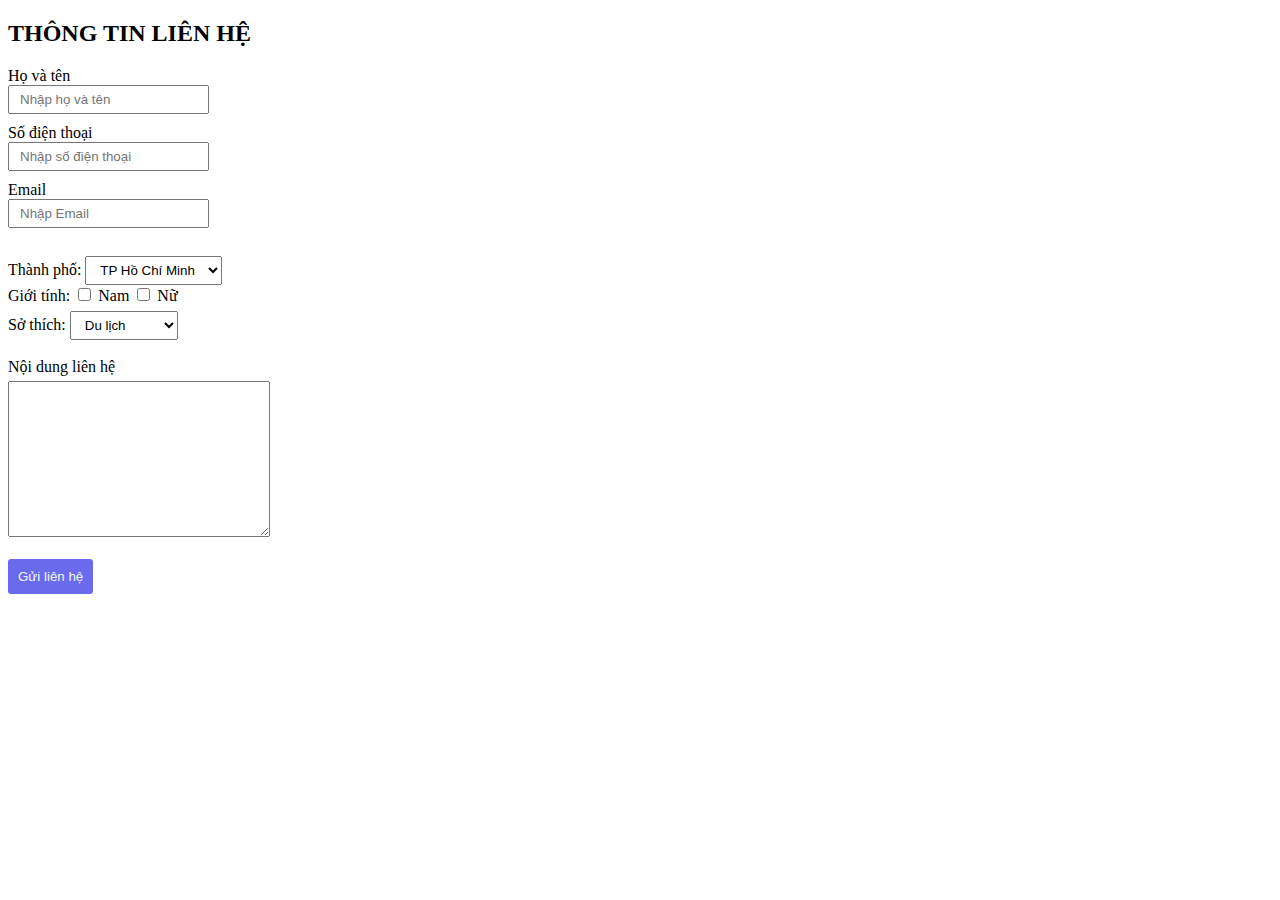
<file: NguyenVanHau_Luxestate_HTML/Baitapngay1_Form/index.html>
<!DOCTYPE html>
<html lang="en">

<head>
    <meta charset="UTF-8">
    <meta http-equiv="X-UA-Compatible" content="IE=edge">
    <meta name="viewport" content="width=device-width, initial-scale=1.0">
    <link rel="stylesheet" href="style.css">
    <title>Form THÔNG TIN LIÊN HỆ</title>
</head>

<body>


    <h2>THÔNG TIN LIÊN HỆ</h2>
    <form action="">


        <!--  -->
        <label for="">Họ và tên </label>
        <br>
        <input type="text" placeholder="Nhập họ và tên" id="ten">

        <br>

        <!--  -->
        <label for="">Số điện thoại </label>
        <br>
        <input type="tel" placeholder="Nhập số điện thoại">

        <br>
        <!--  -->
        <label for="">Email </label>
        <br>
        <input type="email" placeholder="Nhập Email">

        <!--  -->
        <br>
        <br>
        <label for="">Thành phố: </label>

        <select name="" id="">
            <option value=""> TP Hồ Chí Minh </option>
            <option value=""> Hà Nội </option>
            <option value="">Đà Nẵng </option>
        </select>

        <!--  -->
        <br>
        <label for="">Giới tính: </label>

        <input type="checkbox" name="" id=""> Nam
        <input type="checkbox" name="" id=""> Nữ

        <br>
        <!--  -->
        <label for="">Sở thích: </label>

        <select name="" id="">
            <option value="">Du lịch </option>
            <option value="">Âm nhạc </option>
            <option value="">Lập trình </option>
            <option value="">Chơi game</option>
            <option value="">Thể thao </option>
        </select>
        <br>
        <br>
        <!--  -->
        <label for="">Nội dung liên hệ </label>
        <br>
        <textarea name="" id="" cols="30" rows="10" placeholder="Điền nội dung liên hệ"> </textarea>

        <br>
        <br>
        <button type="submit" value="Click me" onclick="showButton()">Gửi liên hệ</button>
    </form>


    <script src="./index.js"></script>
</body>

</html>
</file>
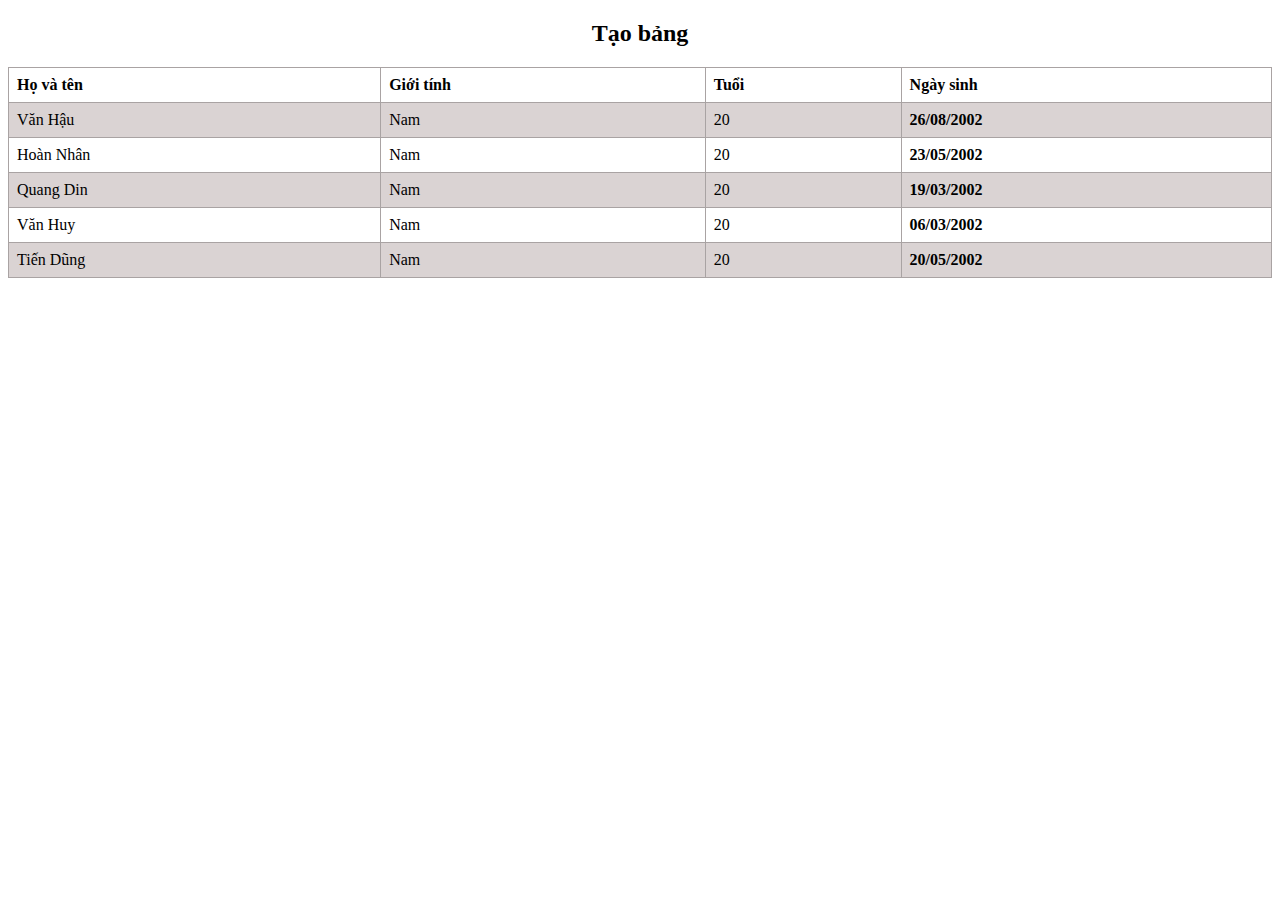
<file: NguyenVanHau_Luxestate_HTML/Baitapngay1_Table/index.html>
<!DOCTYPE html>
<html lang="en">

<head>
    <meta charset="UTF-8">
    <meta http-equiv="X-UA-Compatible" content="IE=edge">
    <meta name="viewport" content="width=device-width, initial-scale=1.0">
    <link rel="stylesheet" href="style.css">
    <title>Tạo 1 cái bảng bằng HTML</title>

</head>

<body>

    <h2> Tạo bảng</h2>

    <table>

        <tr>
            <th>Họ và tên</th>
            <th>Giới tính</th>
            <th>Tuổi</th>
            <th>Ngày sinh</th>

        </tr>


        <tr>
            <td>Văn Hậu</td>
            <td>Nam</td>
            <td>20</td>
            <th>26/08/2002</th>
        </tr>


        <tr>
            <td>Hoàn Nhân</td>
            <td>Nam</td>
            <td>20</td>
            <th>23/05/2002</th>
        </tr>

        <tr>
            <td>Quang Din</td>
            <td>Nam</td>
            <td>20</td>
            <th>19/03/2002</th>
        </tr>

        <tr>
            <td>Văn Huy</td>
            <td>Nam</td>
            <td>20</td>
            <th>06/03/2002</th>
        </tr>


        <tr>
            <td>Tiến Dũng</td>
            <td>Nam</td>
            <td>20</td>
            <th>20/05/2002</th>
        </tr>




    </table>


</body>

</html>
</file>
<file: NguyenVanHau_Luxestate_HTML/Baitapngay1_Form/style.css>
input {
    border: none solid rgb(185, 182, 182);
    padding: 5px 10px;
    margin-bottom: 10px;
}

select,
option {
    padding: 5px 10px;
}

textarea {
    margin-top: 5px;
}

button {
    padding: 10px 10px;
    background: rgb(106, 106, 236);
    border: none;
    color: aliceblue;
    border-radius: 3px;
}
</file>
<file: NguyenVanHau_Luxestate_HTML/Baitapngay1_Table/style.css>
table {
    border-collapse: collapse;
    width: 100%;
}

td,
th {
    padding: 8px;
    text-align: left;
    border: 1px solid rgb(169, 163, 163);
}

tr:nth-child(even) {
    background-color: rgb(218, 211, 211);
}

h2 {
    text-align: center;
}
</file>
